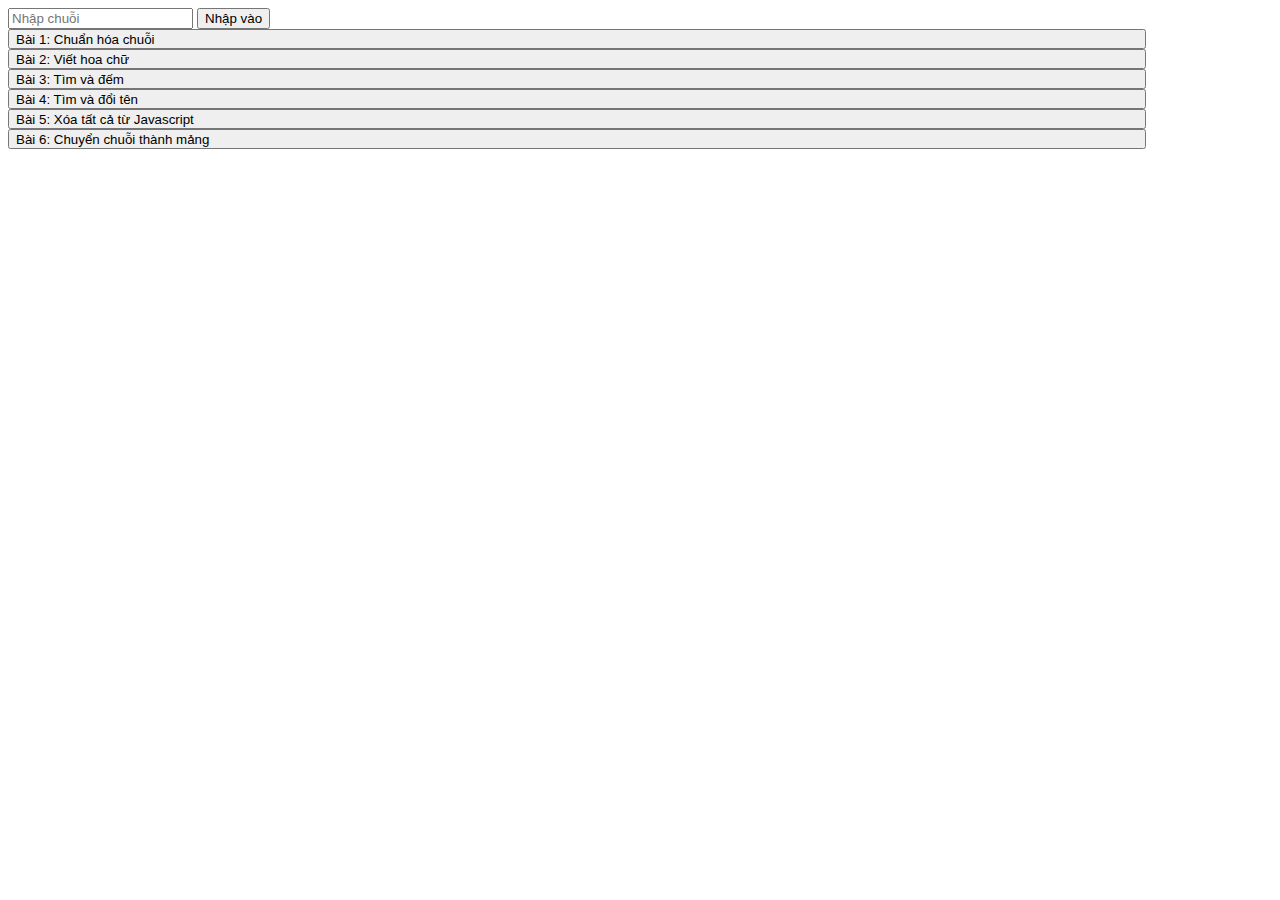
<file: ITC-STRING/index.html>
<!DOCTYPE html>
<html lang="en">
<head>
    <meta charset="UTF-8">
    <meta http-equiv="X-UA-Compatible" content="IE=edge">
    <meta name="viewport" content="width=device-width, initial-scale=1.0">
    <title>Document</title>
    <link rel="stylesheet" href="./style.css">
</head>
<body>

    <div class="box-input">
        <input class="size" type="text" placeholder="Nhập chuỗi" id="input">
        <button class="size" id="btn-add">Nhập vào</button>
    </div>
    <div class="result">
        <button class="size" id="btn-calculator-1">Bài 1: Chuẩn hóa chuỗi</button>
        <button class="size" id="btn-calculator-2">Bài 2: Viết hoa chữ</button>
        <button class="size" id="btn-calculator-3">Bài 3: Tìm và đếm </button>
        <button class="size" id="btn-calculator-4">Bài 4: Tìm và đổi tên</button>
        <button class="size" id="btn-calculator-5">Bài 5: Xóa tất cả từ Javascript</button>
        <button class="size" id="btn-calculator-6">Bài 6: Chuyển chuỗi thành mảng</button>
    </div>
    
    
    <!-- <script src="./bai1.js"></script> -->
    <!-- <script src="./bai2.js"></script> -->
    <!-- <script src="./bai3.js"></script> -->
    <!-- <script src="./bai4.js"></script> -->
    <!-- <script src="./bai5.js"></script> -->
    <!-- <script src="./bai6.js"></script>  -->
</body>
</html>
</file>
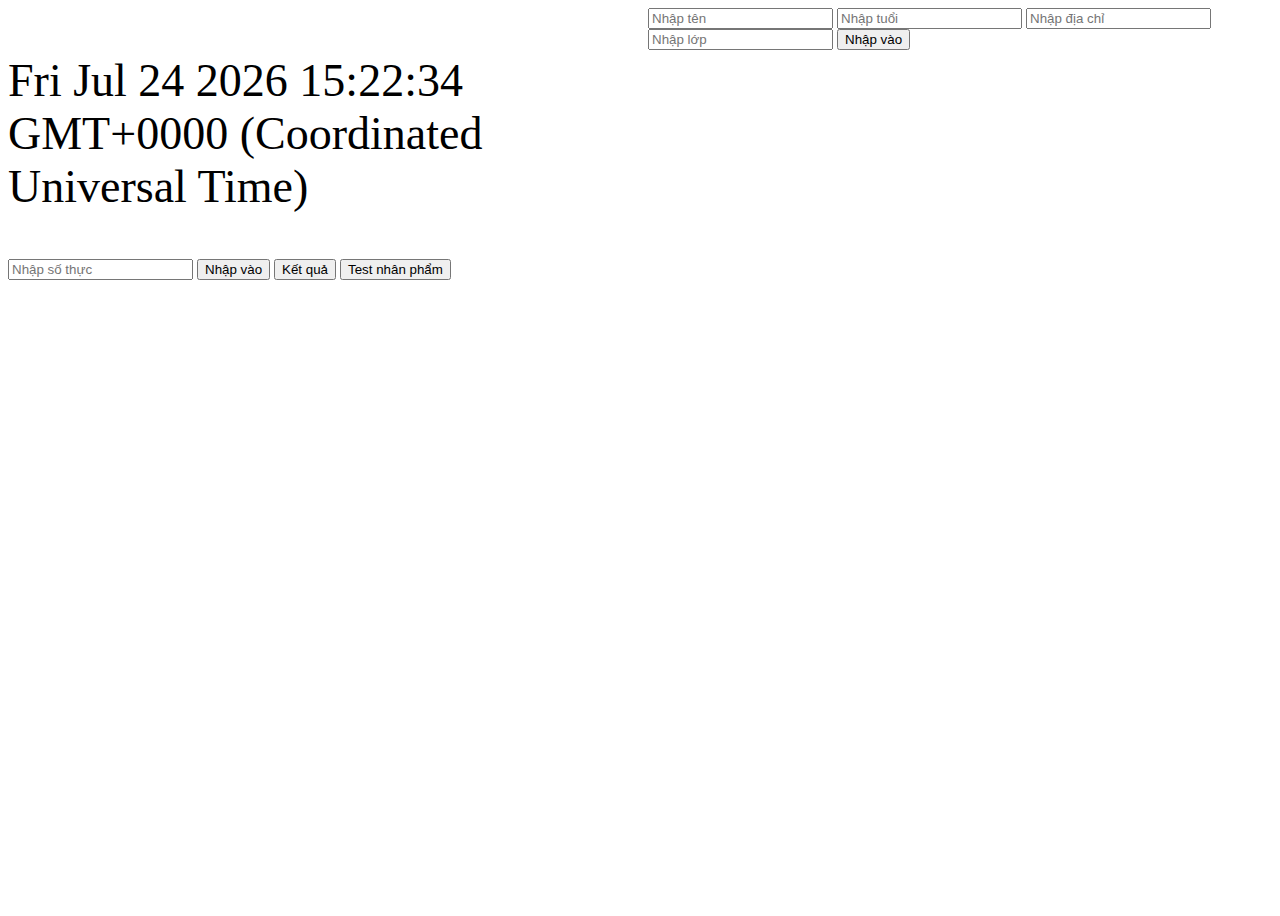
<file: ITC-OBJECT/object.html>
<!DOCTYPE html>
<html lang="en">
<head>
    <meta charset="UTF-8">
    <meta http-equiv="X-UA-Compatible" content="IE=edge">
    <meta name="viewport" content="width=device-width, initial-scale=1.0">
    <title>Object</title>
    <link rel="stylesheet" href="./object.css">
    <!-- <script src="./bai1.js"></script> -->
    <!-- <script src="./bai2.js"></script> -->
</head>
<body>
    <div class="main-web">
        <p id="demo"></p>
        <input type="text" placeholder="Nhập số thực" id="input">
        <button id="btn-add">Nhập vào</button>
        <button id="btn-calculator">Kết quả</button>
        <button class="random">Test nhân phẩm</button>
    </div>
    <div class="form-input">
        <input class="input-name" type="text" placeholder="Nhập tên" id="input">
        <input class="input-age" type="text" placeholder="Nhập tuổi" id="input">
        <input class="input-address" type="text" placeholder="Nhập địa chỉ" id="input">
        <input class="input-class" type="text" placeholder="Nhập lớp" id="input">
        <button id="btn-add-2">Nhập vào</button>
    </div>
</body>
<script src="./bai3.js"></script>
<script src="./bai4.js"></script>
</html>
</file>
<file: ITC-STRING/style.css>
.result{
    display: flex;
    flex-direction: column;
    align-items: flex-start;
}
.result .size{
    width: 90%;
    height: 20px;
    display: flex;
    flex-direction: column;
    align-items: flex-start;
}
</file>
<file: ITC-OBJECT/object.css>
body{
    display: flex;
}
.main-web{
    width: 50vw;
    height: 100vh;
}
#demo{
    width: 50vw;
    font-size: 46px;
}
</file>
